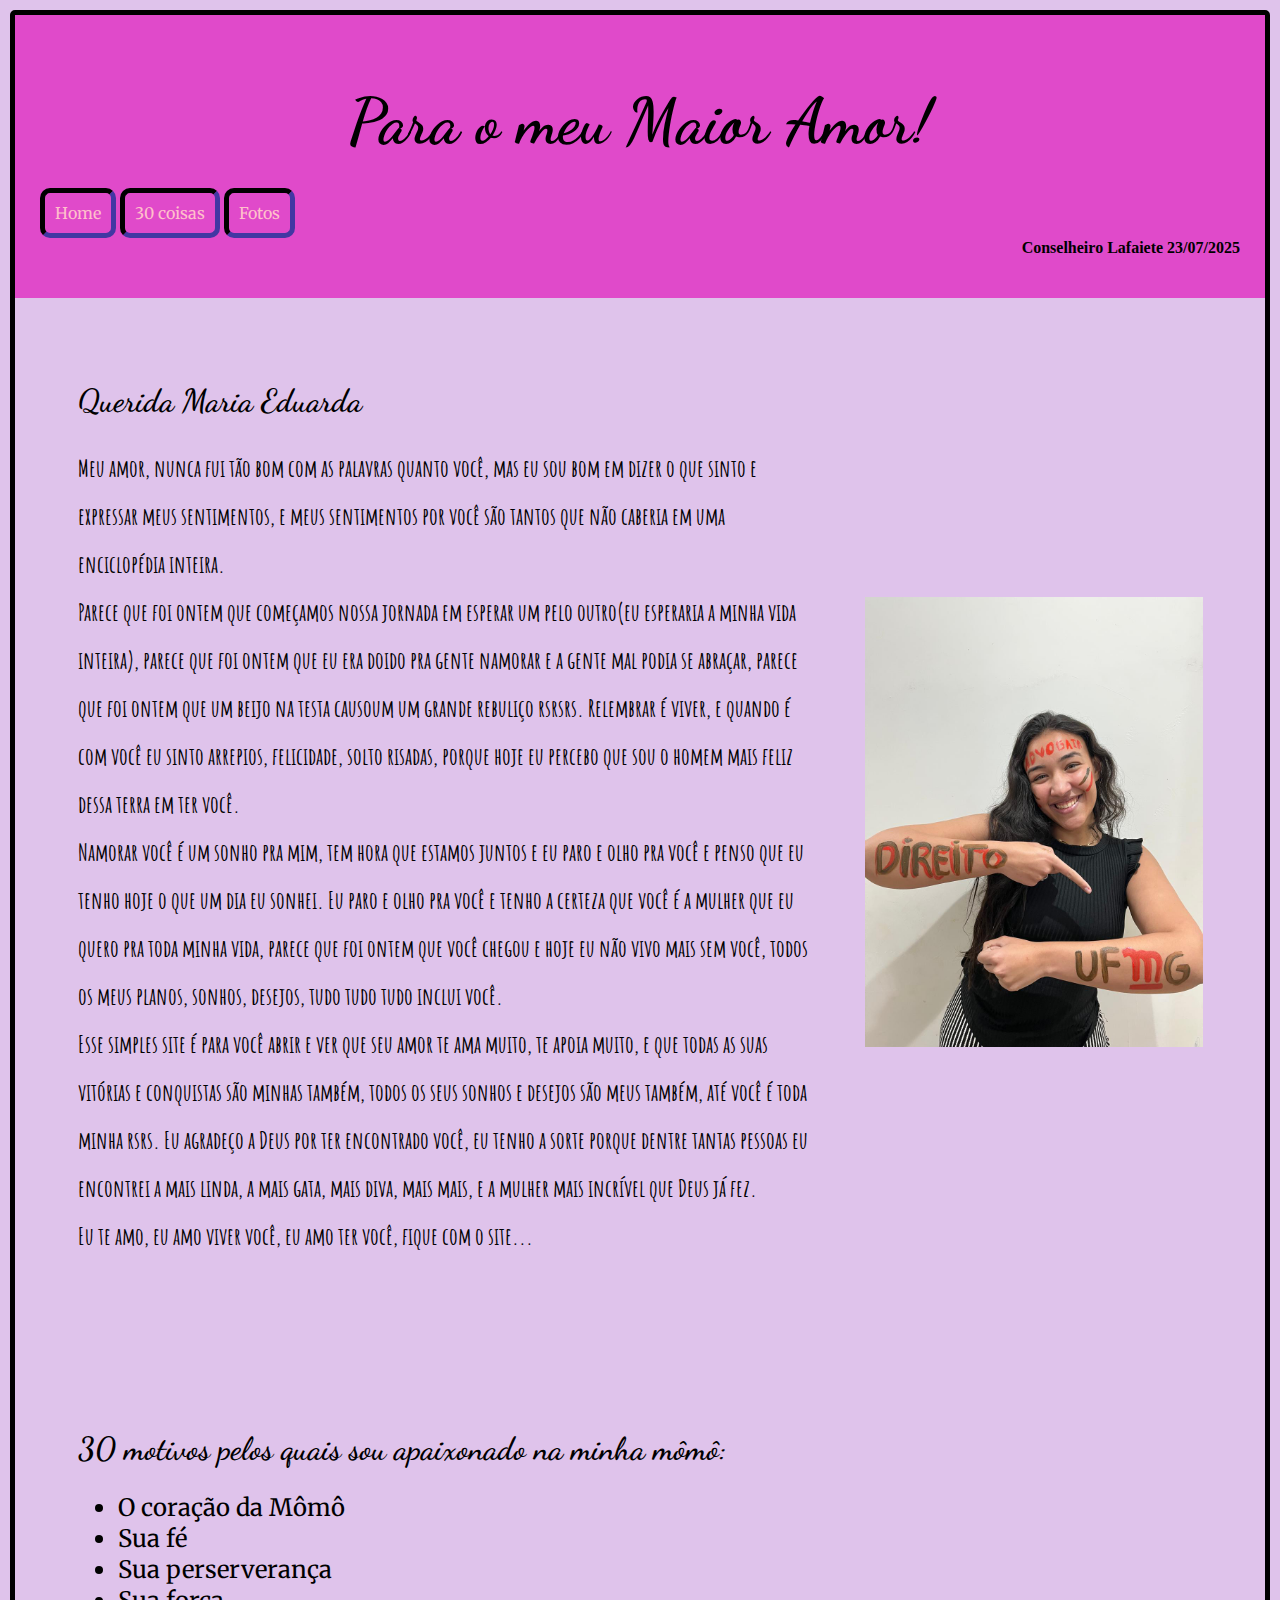
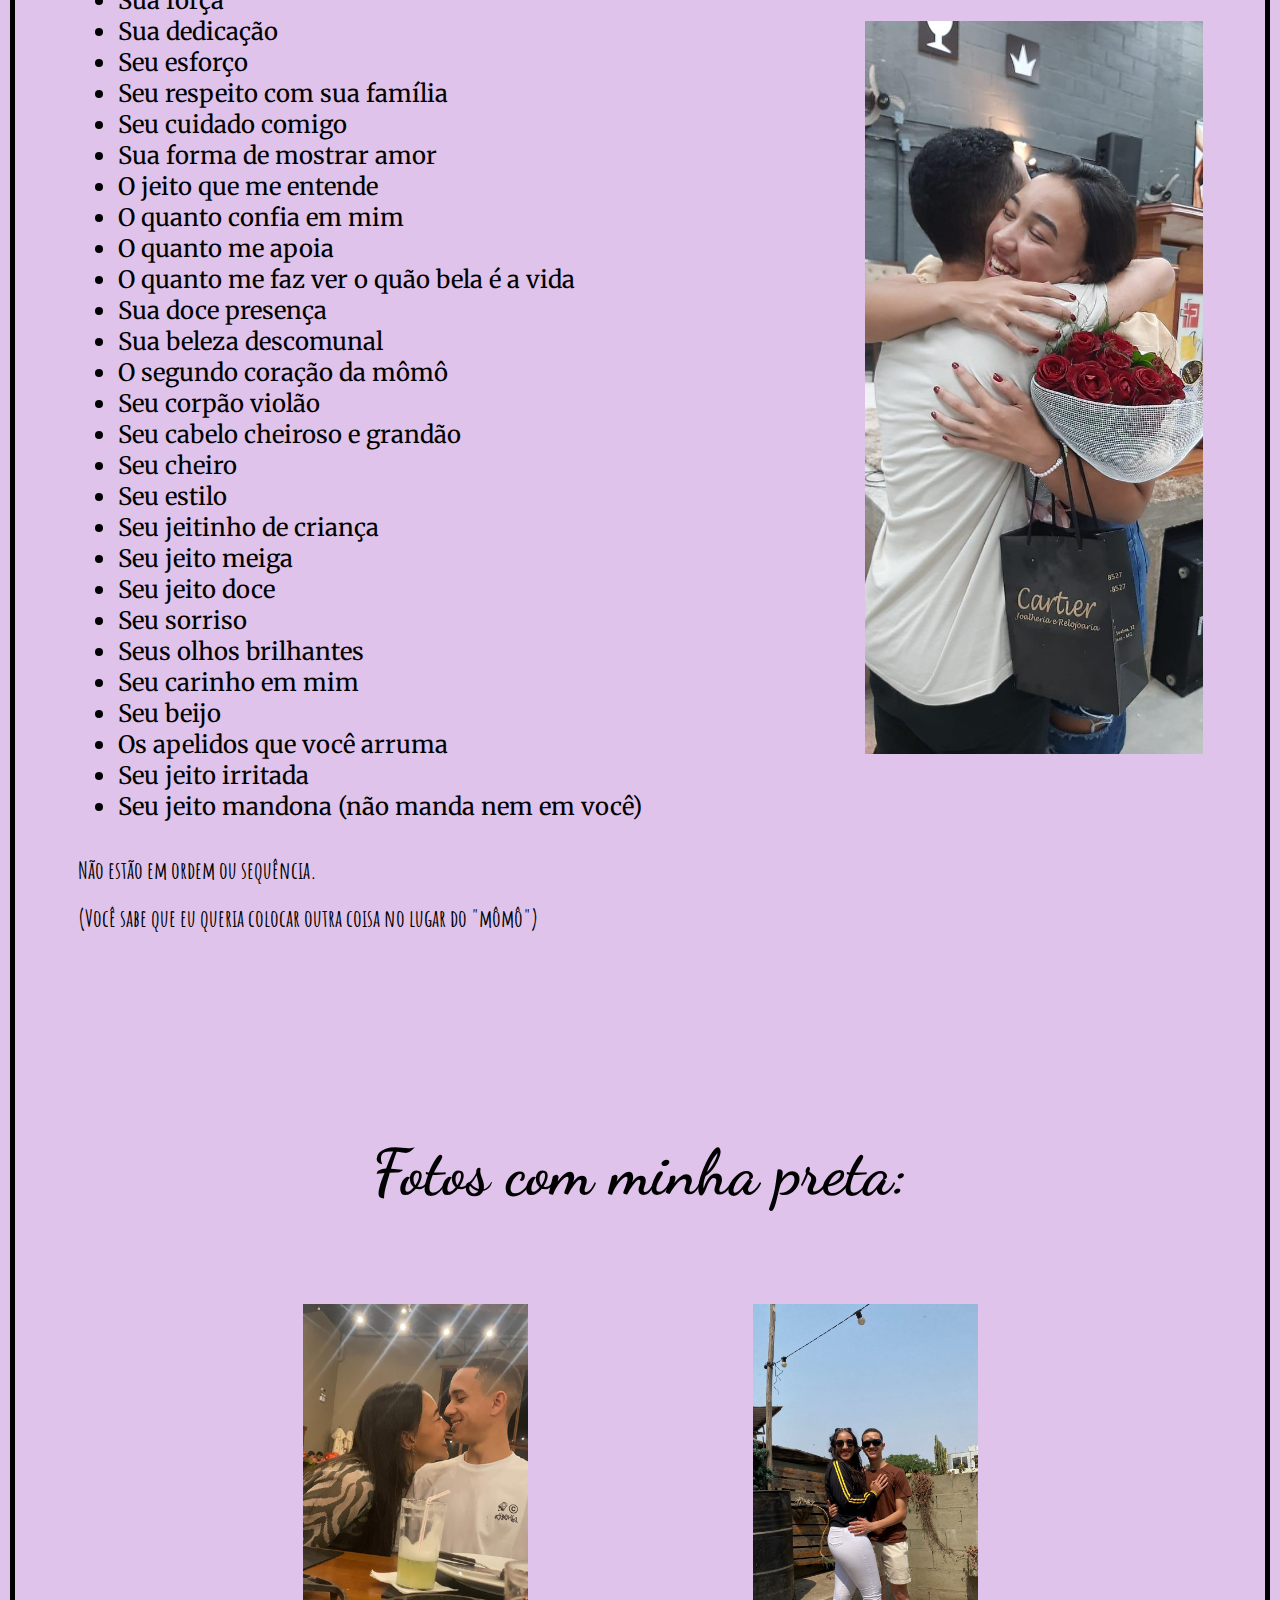
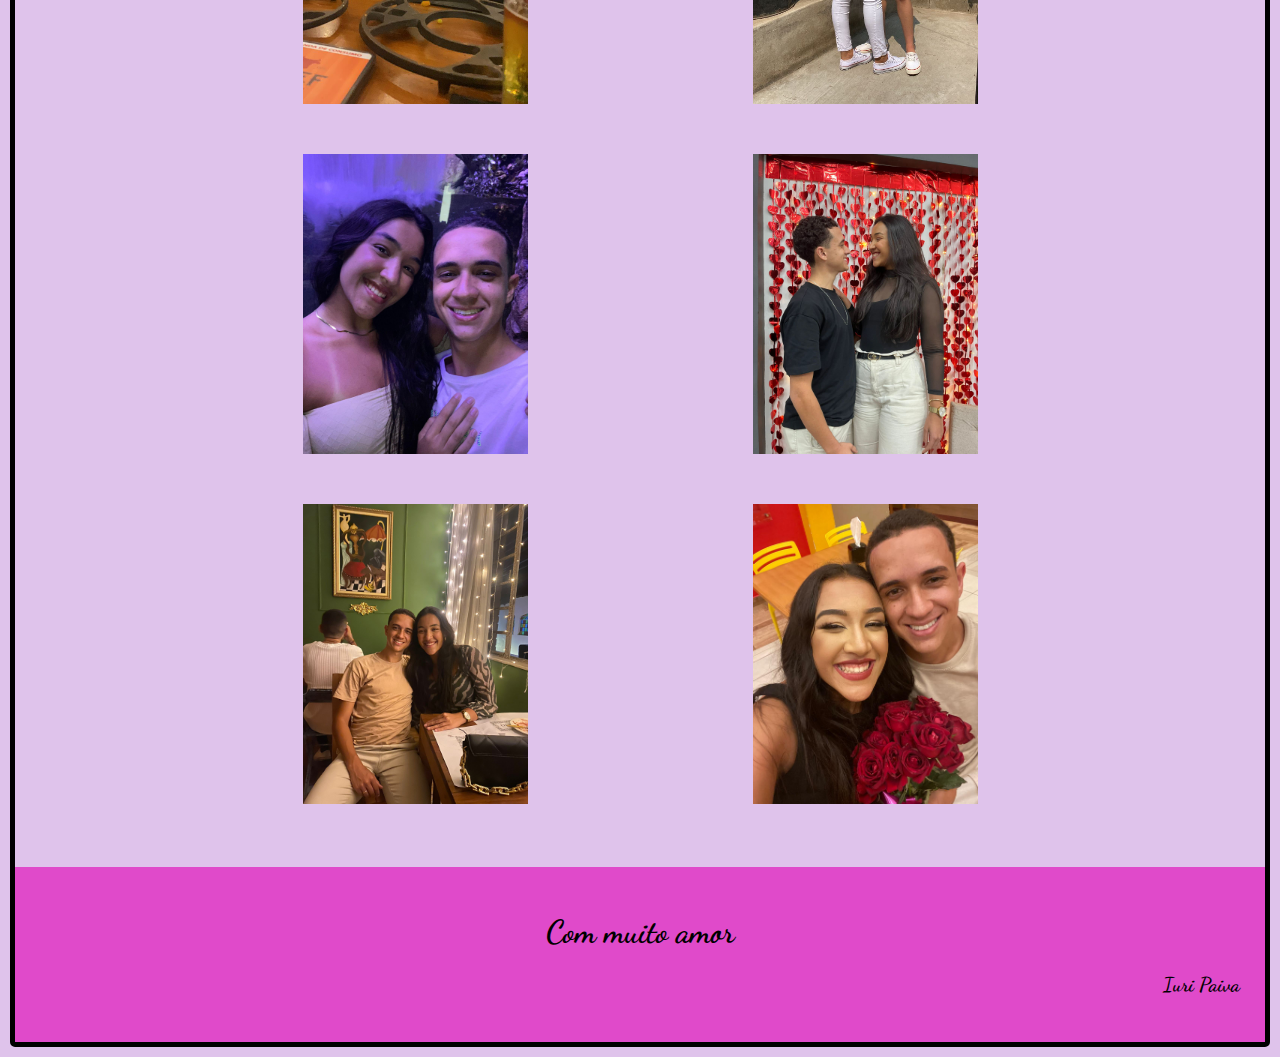
<file: index.html>
<!DOCTYPE html>
<html lang="pt-br">
<head>
    <meta charset="UTF-8">
    <meta name="viewport" content="width=device-width, initial-scale=1.0">
    <link rel="stylesheet" href="style.css">
    <title>Meu maior amor!</title>
</head>
<body>
    <header class="cabecalho">
        <h1 class="cabecalho__titulo">Para o meu Maior Amor!</h1>
        <a class="botao" href="#">Home</a>
        <a class="botao" href="#trinta-coisas">30 coisas</a>
        <a class="botao" href="#fotos">Fotos</a>
        <h3 class="cabecalho__subtitulo">Conselheiro Lafaiete 23/07/2025</h3>
    </header>
    <main class="parte1">
        <section class="apresentacao">
            <div class="apresentacao__conteudo">
                <h1 class="apresentacao__conteudo--titulo">Querida Maria Eduarda</h1>
                <p class="apresentacao__conteudo--paragrafo">Meu amor, nunca fui tão bom com as palavras quanto você, mas eu sou bom em dizer o que sinto e expressar meus sentimentos, e meus sentimentos por você são tantos que não caberia em uma enciclopédia inteira. <br>Parece que foi ontem que começamos nossa jornada em esperar um pelo outro(eu esperaria a minha vida inteira), parece que foi ontem que eu era doido pra gente namorar e a gente mal podia se abraçar, parece que foi ontem que um beijo na testa causoum um grande rebuliço rsrsrs. Relembrar é viver, e quando é com você eu sinto arrepios, felicidade, solto risadas, porque hoje eu percebo que sou o homem mais feliz dessa terra em ter você.<br> Namorar você é um sonho pra mim, tem hora que estamos juntos e eu paro e olho pra você e penso que eu tenho hoje o que um dia eu sonhei. Eu paro e olho pra você e tenho a certeza que você é a mulher que eu quero pra toda minha vida, parece que foi ontem que você chegou e hoje eu não vivo mais sem você, todos os meus planos, sonhos, desejos, tudo tudo tudo inclui você.<br>Esse simples site é para você abrir e ver que seu amor te ama muito, te apoia muito, e que todas as suas vitórias e conquistas são minhas também, todos os seus sonhos e desejos são meus também, até você é toda minha rsrs. Eu agradeço a Deus por ter encontrado você, eu tenho a sorte porque dentre tantas pessoas eu encontrei a mais linda, a mais gata, mais diva, mais mais, e a mulher mais incrível que Deus já fez.<br>
                Eu te amo, eu amo viver você, eu amo ter você, fique com o site... </p>
            </div>
            <img class="apresentacao__imagem" src="Minha gata (1).jpeg" alt="Minha Momo linda">
        </section>
        <section class="apresentacao__lista">
            <div>
                <h1 class="apresentacao__lista--titulo" id="trinta-coisas">30 motivos pelos quais sou apaixonado na minha mômô:</h1>
                <ul class="apresentacao__lista--motivos">
                    <li>O coração da Mômô</li>
                    <li>Sua fé</li>
                    <li>Sua perserverança</li>
                    <li>Sua força</li>
                    <li>Sua dedicação</li>
                    <li>Seu esforço</li>
                    <li>Seu respeito com sua família</li>
                    <li>Seu cuidado comigo</li>
                    <li>Sua forma de mostrar amor</li>
                    <li>O jeito que me entende</li>
                    <li>O quanto confia em mim</li>
                    <li>O quanto me apoia</li>
                    <li>O quanto me faz ver o quão bela é a vida</li>
                    <li>Sua doce presença</li>
                    <li>Sua beleza descomunal</li>
                    <li>O segundo coração da mômô</li>
                    <li>Seu corpão violão</li>
                    <li>Seu cabelo cheiroso e grandão</li>
                    <li>Seu cheiro</li>
                    <li>Seu estilo</li>
                    <li>Seu jeitinho de criança</li>
                    <li>Seu jeito meiga</li>
                    <li>Seu jeito doce</li>
                    <li>Seu sorriso</li>
                    <li>Seus olhos brilhantes</li>
                    <li>Seu carinho em mim</li>
                    <li>Seu beijo</li>
                    <li>Os apelidos que você arruma</li>
                    <li>Seu jeito irritada</li>
                    <li>Seu jeito mandona (não manda nem em você)</li>
                </ul>
                <p class="apresentacao__conteudo--paragrafo">Não estão em ordem ou sequência. <br>(Você sabe que eu queria colocar outra coisa no lugar do "mômô")</p>
            </div>
            <img class="apresentacao__lista--imagem" src="Minha gata (2).jpeg" alt="eu e a momo">
        </section>
        <section class="apresentacao__fotos">
            <div class="apresentacao__fotos--titulo">
                <h1 id="fotos">Fotos com minha preta:</h1>
            </div>
            <div class="apresentacao__fotos--sequencia">
                <img class="apresentacao__fotos--sequencia--foto1" src="Minha gata (3).jpeg" alt="foto com a momo">
                <img class="apresentacao__fotos--sequencia--foto2" src="eu&meuamor (4).jpeg" alt="foto com a momo">
            </div>
            <div class="apresentacao__fotos--sequencia">
                <img class="apresentacao__fotos--sequencia--foto1" src="eu&meuamor (1).jpeg" alt="foto com a momo">
                <img class="apresentacao__fotos--sequencia--foto2" src="eu&meuamor (2).jpeg" alt="foto com a momo">
            </div>
            <div class="apresentacao__fotos--sequencia">
                <img class="apresentacao__fotos--sequencia--foto1" src="eu&meuamor (3).jpeg" alt="foto com a momo">
                <img class="apresentacao__fotos--sequencia--foto2" src="Minha gata (4).jpeg" alt="foto com a momo">
            </div>
        </section>

    </main>
    <footer class="rodape">
        <h1 class="rodape__titulo">Com muito amor</h1>
        <h3 class="rodape__subtitulo">Iuri Paiva</h3>
    </footer>
</body>
</html>
</file>
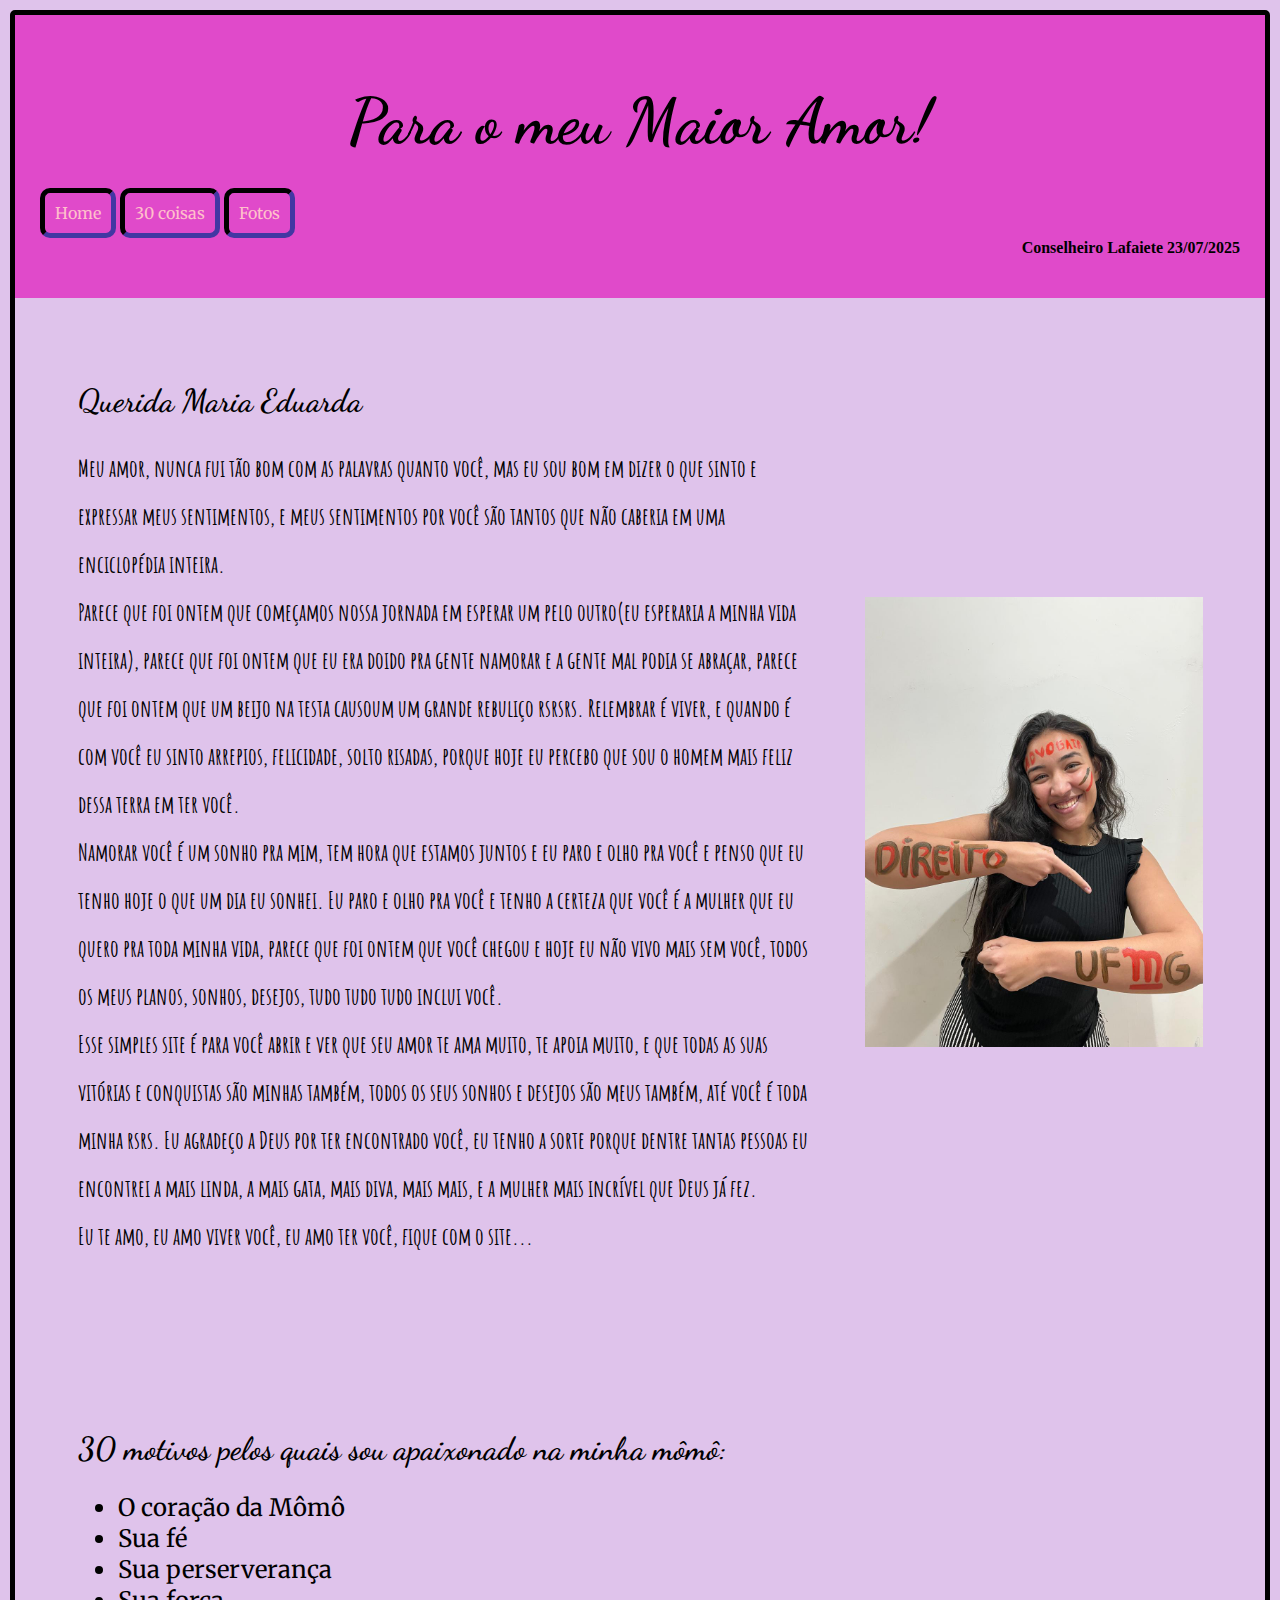
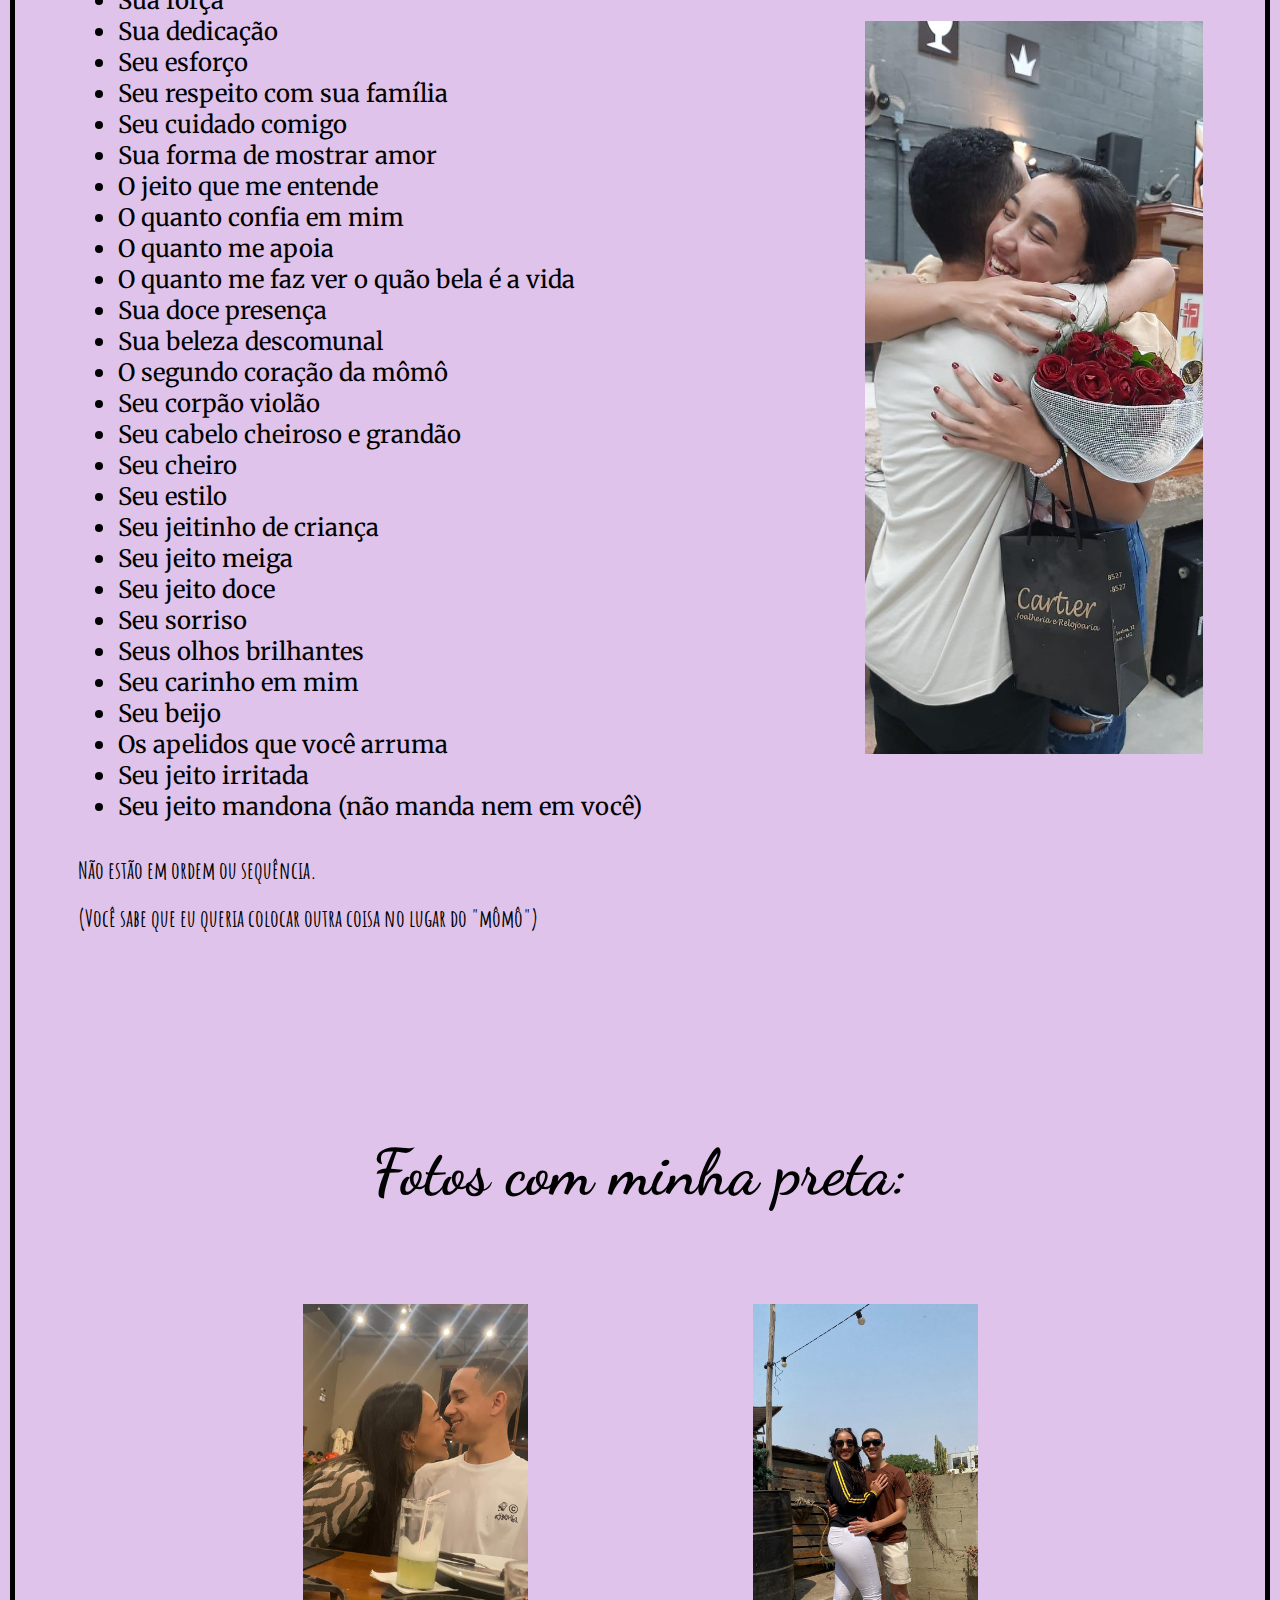
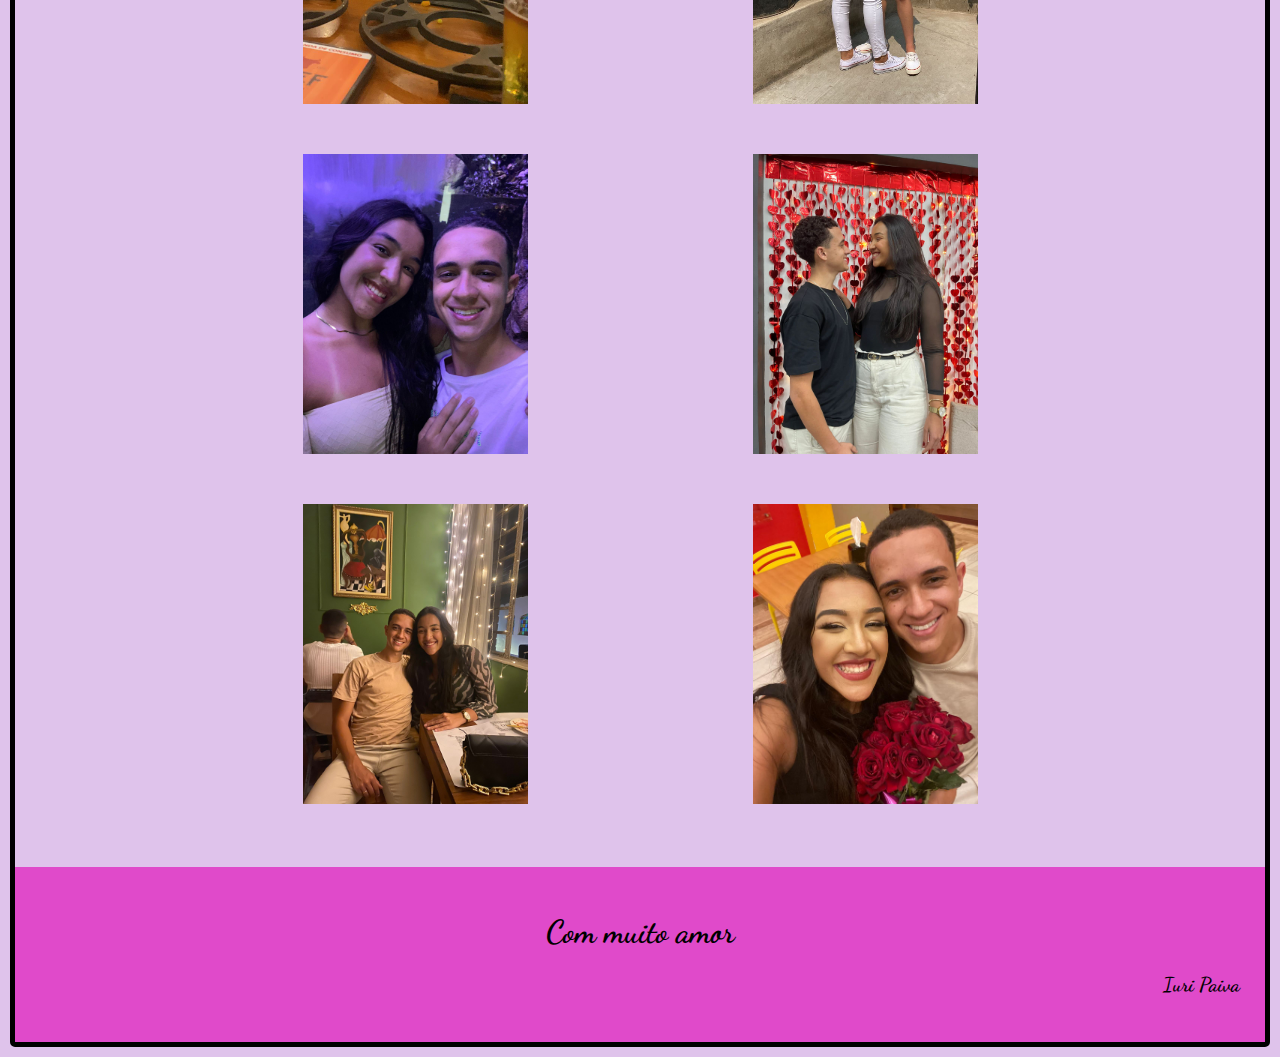
<file: scripts/index.html>
<!DOCTYPE html>
<html lang="pt-br">
<head>
    <meta charset="UTF-8">
    <meta name="viewport" content="width=device-width, initial-scale=1.0">
    <link rel="stylesheet" href="/styles/style.css">
    <title>Meu maior amor!</title>
</head>
<body>
    <header class="cabecalho">
        <h1 class="cabecalho__titulo">Para o meu Maior Amor!</h1>
        <a class="botao" href="#">Home</a>
        <a class="botao" href="#trinta-coisas">30 coisas</a>
        <a class="botao" href="#fotos">Fotos</a>
        <h3 class="cabecalho__subtitulo">Conselheiro Lafaiete 23/07/2025</h3>
    </header>
    <main class="parte1">
        <section class="apresentacao">
            <div class="apresentacao__conteudo">
                <h1 class="apresentacao__conteudo--titulo">Querida Maria Eduarda</h1>
                <p class="apresentacao__conteudo--paragrafo">Meu amor, nunca fui tão bom com as palavras quanto você, mas eu sou bom em dizer o que sinto e expressar meus sentimentos, e meus sentimentos por você são tantos que não caberia em uma enciclopédia inteira. <br>Parece que foi ontem que começamos nossa jornada em esperar um pelo outro(eu esperaria a minha vida inteira), parece que foi ontem que eu era doido pra gente namorar e a gente mal podia se abraçar, parece que foi ontem que um beijo na testa causoum um grande rebuliço rsrsrs. Relembrar é viver, e quando é com você eu sinto arrepios, felicidade, solto risadas, porque hoje eu percebo que sou o homem mais feliz dessa terra em ter você.<br> Namorar você é um sonho pra mim, tem hora que estamos juntos e eu paro e olho pra você e penso que eu tenho hoje o que um dia eu sonhei. Eu paro e olho pra você e tenho a certeza que você é a mulher que eu quero pra toda minha vida, parece que foi ontem que você chegou e hoje eu não vivo mais sem você, todos os meus planos, sonhos, desejos, tudo tudo tudo inclui você.<br>Esse simples site é para você abrir e ver que seu amor te ama muito, te apoia muito, e que todas as suas vitórias e conquistas são minhas também, todos os seus sonhos e desejos são meus também, até você é toda minha rsrs. Eu agradeço a Deus por ter encontrado você, eu tenho a sorte porque dentre tantas pessoas eu encontrei a mais linda, a mais gata, mais diva, mais mais, e a mulher mais incrível que Deus já fez.<br>
                Eu te amo, eu amo viver você, eu amo ter você, fique com o site... </p>
            </div>
            <img class="apresentacao__imagem" src="/assets/Minha gata (1).jpeg" alt="Minha Momo linda">
        </section>
        <section class="apresentacao__lista">
            <div>
                <h1 class="apresentacao__lista--titulo" id="trinta-coisas">30 motivos pelos quais sou apaixonado na minha mômô:</h1>
                <ul class="apresentacao__lista--motivos">
                    <li>O coração da Mômô</li>
                    <li>Sua fé</li>
                    <li>Sua perserverança</li>
                    <li>Sua força</li>
                    <li>Sua dedicação</li>
                    <li>Seu esforço</li>
                    <li>Seu respeito com sua família</li>
                    <li>Seu cuidado comigo</li>
                    <li>Sua forma de mostrar amor</li>
                    <li>O jeito que me entende</li>
                    <li>O quanto confia em mim</li>
                    <li>O quanto me apoia</li>
                    <li>O quanto me faz ver o quão bela é a vida</li>
                    <li>Sua doce presença</li>
                    <li>Sua beleza descomunal</li>
                    <li>O segundo coração da mômô</li>
                    <li>Seu corpão violão</li>
                    <li>Seu cabelo cheiroso e grandão</li>
                    <li>Seu cheiro</li>
                    <li>Seu estilo</li>
                    <li>Seu jeitinho de criança</li>
                    <li>Seu jeito meiga</li>
                    <li>Seu jeito doce</li>
                    <li>Seu sorriso</li>
                    <li>Seus olhos brilhantes</li>
                    <li>Seu carinho em mim</li>
                    <li>Seu beijo</li>
                    <li>Os apelidos que você arruma</li>
                    <li>Seu jeito irritada</li>
                    <li>Seu jeito mandona (não manda nem em você)</li>
                </ul>
                <p class="apresentacao__conteudo--paragrafo">Não estão em ordem ou sequência. <br>(Você sabe que eu queria colocar outra coisa no lugar do "mômô")</p>
            </div>
            <img class="apresentacao__lista--imagem" src="/assets/Minha gata (2).jpeg" alt="eu e a momo">
        </section>
        <section class="apresentacao__fotos">
            <div class="apresentacao__fotos--titulo">
                <h1 id="fotos">Fotos com minha preta:</h1>
            </div>
            <div class="apresentacao__fotos--sequencia">
                <img class="apresentacao__fotos--sequencia--foto1" src="/assets/Minha gata (3).jpeg" alt="foto com a momo">
                <img class="apresentacao__fotos--sequencia--foto2" src="/assets/eu&meuamor (4).jpeg" alt="foto com a momo">
            </div>
            <div class="apresentacao__fotos--sequencia">
                <img class="apresentacao__fotos--sequencia--foto1" src="/assets/eu&meuamor (1).jpeg" alt="foto com a momo">
                <img class="apresentacao__fotos--sequencia--foto2" src="/assets/eu&meuamor (2).jpeg" alt="foto com a momo">
            </div>
            <div class="apresentacao__fotos--sequencia">
                <img class="apresentacao__fotos--sequencia--foto1" src="/assets/eu&meuamor (3).jpeg" alt="foto com a momo">
                <img class="apresentacao__fotos--sequencia--foto2" src="/assets/Minha gata (4).jpeg" alt="foto com a momo">
            </div>
        </section>

    </main>
    <footer class="rodape">
        <h1 class="rodape__titulo">Com muito amor</h1>
        <h3 class="rodape__subtitulo">Iuri Paiva</h3>
    </footer>
</body>
</html>
</file>
<file: style.css>
@import url('https://fonts.googleapis.com/css2?family=Amatic+SC:wght@400;700&family=Dancing+Script:wght@400..700&family=Merriweather:ital,opsz,wght@0,18..144,300..900;1,18..144,300..900&display=swap');

body{
    box-sizing: border-box;
    background-color: #DFC3EB;
    border: 5px solid black;
    border-radius: 5px;
    margin: 10px;
}
.cabecalho{
    background-color: #E04ACA;
    padding: 2%;
}
.cabecalho__titulo{
    display: flex;
    justify-content: center;
    font-family: "Dancing Script", cursive;
    font-size: 4rem;

}
.cabecalho__subtitulo{
    font-size: 1rem;
    display: flex;
    justify-content: end;
    /*border: 5px solid black;*/
}
.botao{
    text-decoration: none ;
    color: pink;
    font-family: "Merriweather", serif;
    font-size: 1rem;
    padding: 0.625rem;
    border: 0.3125rem inset #201B4F;
    border-radius: 0.625rem;
}
.parte1{
    display: flex;
    flex-direction: column;
}
.apresentacao{
    display: flex;
    justify-content: space-between;
    gap: 3.125rem;
    padding: 5%;
}
.apresentacao__conteudo{
    align-self: center;
}
.apresentacao__conteudo--titulo{
    font-size: 2rem;
    font-family: "Dancing Script", cursive;
    font-weight: 600;
}
.apresentacao__conteudo--paragrafo{
    font-size: 1.5rem;
    font-family: "Amatic SC", sans-serif;
    font-weight: 600;
}
.apresentacao__imagem{
    width: 30%;
    height: 20%;
    align-self: center;
}
.apresentacao__lista{
    display: flex;
    justify-content: space-between;
    gap: 3.125rem;
    padding: 5%;
}
.apresentacao__lista--titulo{
    font-size: 2rem;
    font-family: "Dancing Script", cursive;
    font-weight: 600;
}
.apresentacao__lista--motivos{
    font-size: 1.5rem;
    font-family: "Merriweather", serif;
}
.apresentacao__lista--imagem{
    width: 30%;
    height: 20%;
    align-self:center
}
.apresentacao__fotos{
    display: flex;
    flex-direction: column;
    gap: 3.125rem;
    padding: 5%;
}
.apresentacao__fotos--titulo{
    align-self: center;
    font-size: 2rem;
    font-family: "Dancing Script", cursive;
}
.apresentacao__fotos--sequencia{
    display: flex;
    justify-content: space-evenly;
}
.apresentacao__fotos--sequencia--foto1{
    width: 20%;
    height: 20%;
}
.apresentacao__fotos--sequencia--foto2{
    width: 20%;
    height: 20%;
}
.rodape{
    background-color: #E04ACA;
    padding: 2%;
}
.rodape__titulo{
    font-size: 2rem;
    display: flex;
    justify-content: center;
    font-family: "Dancing Script", cursive;
    /*border: 5px solid black;*/
}
.rodape__subtitulo{
    display: flex;
    justify-content: flex-end;
    font-family: "Dancing Script", cursive;
    font-weight: 700;
    font-size: 1.25rem;
}
p{
    line-height: 200%;
}
</file>
<file: styles/style.css>
@import url('https://fonts.googleapis.com/css2?family=Amatic+SC:wght@400;700&family=Dancing+Script:wght@400..700&family=Merriweather:ital,opsz,wght@0,18..144,300..900;1,18..144,300..900&display=swap');

body{
    box-sizing: border-box;
    background-color: #DFC3EB;
    border: 5px solid black;
    border-radius: 5px;
    margin: 10px;
}
.cabecalho{
    background-color: #E04ACA;
    padding: 2%;
}
.cabecalho__titulo{
    display: flex;
    justify-content: center;
    font-family: "Dancing Script", cursive;
    font-size: 4rem;

}
.cabecalho__subtitulo{
    font-size: 1rem;
    display: flex;
    justify-content: end;
    /*border: 5px solid black;*/
}
.botao{
    text-decoration: none ;
    color: pink;
    font-family: "Merriweather", serif;
    font-size: 1rem;
    padding: 0.625rem;
    border: 0.3125rem inset #201B4F;
    border-radius: 0.625rem;
}
.parte1{
    display: flex;
    flex-direction: column;
}
.apresentacao{
    display: flex;
    justify-content: space-between;
    gap: 3.125rem;
    padding: 5%;
}
.apresentacao__conteudo{
    align-self: center;
}
.apresentacao__conteudo--titulo{
    font-size: 2rem;
    font-family: "Dancing Script", cursive;
    font-weight: 600;
}
.apresentacao__conteudo--paragrafo{
    font-size: 1.5rem;
    font-family: "Amatic SC", sans-serif;
    font-weight: 600;
}
.apresentacao__imagem{
    width: 30%;
    height: 20%;
    align-self: center;
}
.apresentacao__lista{
    display: flex;
    justify-content: space-between;
    gap: 3.125rem;
    padding: 5%;
}
.apresentacao__lista--titulo{
    font-size: 2rem;
    font-family: "Dancing Script", cursive;
    font-weight: 600;
}
.apresentacao__lista--motivos{
    font-size: 1.5rem;
    font-family: "Merriweather", serif;
}
.apresentacao__lista--imagem{
    width: 30%;
    height: 20%;
    align-self:center
}
.apresentacao__fotos{
    display: flex;
    flex-direction: column;
    gap: 3.125rem;
    padding: 5%;
}
.apresentacao__fotos--titulo{
    align-self: center;
    font-size: 2rem;
    font-family: "Dancing Script", cursive;
}
.apresentacao__fotos--sequencia{
    display: flex;
    justify-content: space-evenly;
}
.apresentacao__fotos--sequencia--foto1{
    width: 20%;
    height: 20%;
}
.apresentacao__fotos--sequencia--foto2{
    width: 20%;
    height: 20%;
}
.rodape{
    background-color: #E04ACA;
    padding: 2%;
}
.rodape__titulo{
    font-size: 2rem;
    display: flex;
    justify-content: center;
    font-family: "Dancing Script", cursive;
    /*border: 5px solid black;*/
}
.rodape__subtitulo{
    display: flex;
    justify-content: flex-end;
    font-family: "Dancing Script", cursive;
    font-weight: 700;
    font-size: 1.25rem;
}
p{
    line-height: 200%;
}
</file>
